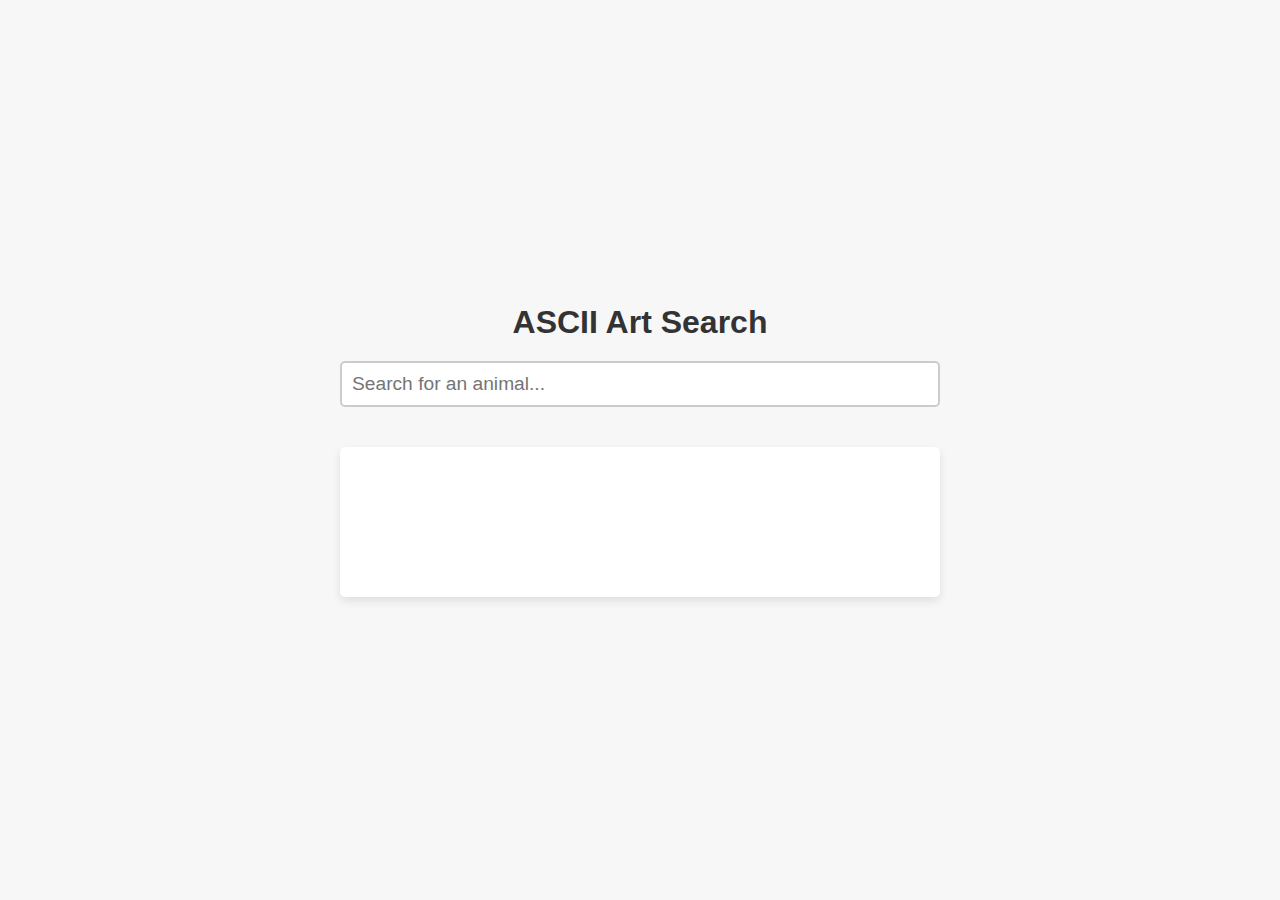
<file: marketplace/index.html>
<!DOCTYPE html>
<html lang="en">
<head>
  <meta charset="UTF-8">
  <meta name="viewport" content="width=device-width, initial-scale=1.0">
  <title>cowsay++ marketplace 🐮</title>
  <link rel="stylesheet" href="styles.css">
</head>
<body>
  <div class="container">
    <h1>ASCII Art Search</h1>
    <input type="text" id="search" placeholder="Search for an animal..." autocomplete="off">
    <div id="result" class="result"></div>
  </div>
  <script src="script.js"></script>
</body>
</html>
</file>
<file: marketplace/styles.css>
* {
  margin: 0;
  padding: 0;
  box-sizing: border-box;
}

body {
  font-family: 'Arial', sans-serif;
  background-color: #f7f7f7;
  display: flex;
  justify-content: center;
  align-items: center;
  height: 100vh;
}

.container {
  text-align: center;
  max-width: 600px;
  width: 100%;
}

h1 {
  font-size: 2rem;
  margin-bottom: 20px;
  color: #333;
}

input {
  padding: 10px;
  width: 100%;
  font-size: 1.2rem;
  border: 2px solid #ccc;
  border-radius: 5px;
  margin-bottom: 20px;
  transition: border 0.3s;
}

input:focus {
  outline: none;
  border-color: #4CAF50;
}

.result {
  margin-top: 20px;
  font-family: 'Courier New', monospace;
  font-size: 1.2rem;
  white-space: pre-wrap;
  color: #333;
  background-color: #fff;
  padding: 20px;
  border-radius: 5px;
  box-shadow: 0 4px 10px rgba(0, 0, 0, 0.1);
  min-height: 150px;
  max-height: 300px;
  overflow-y: auto;
}
</file>
